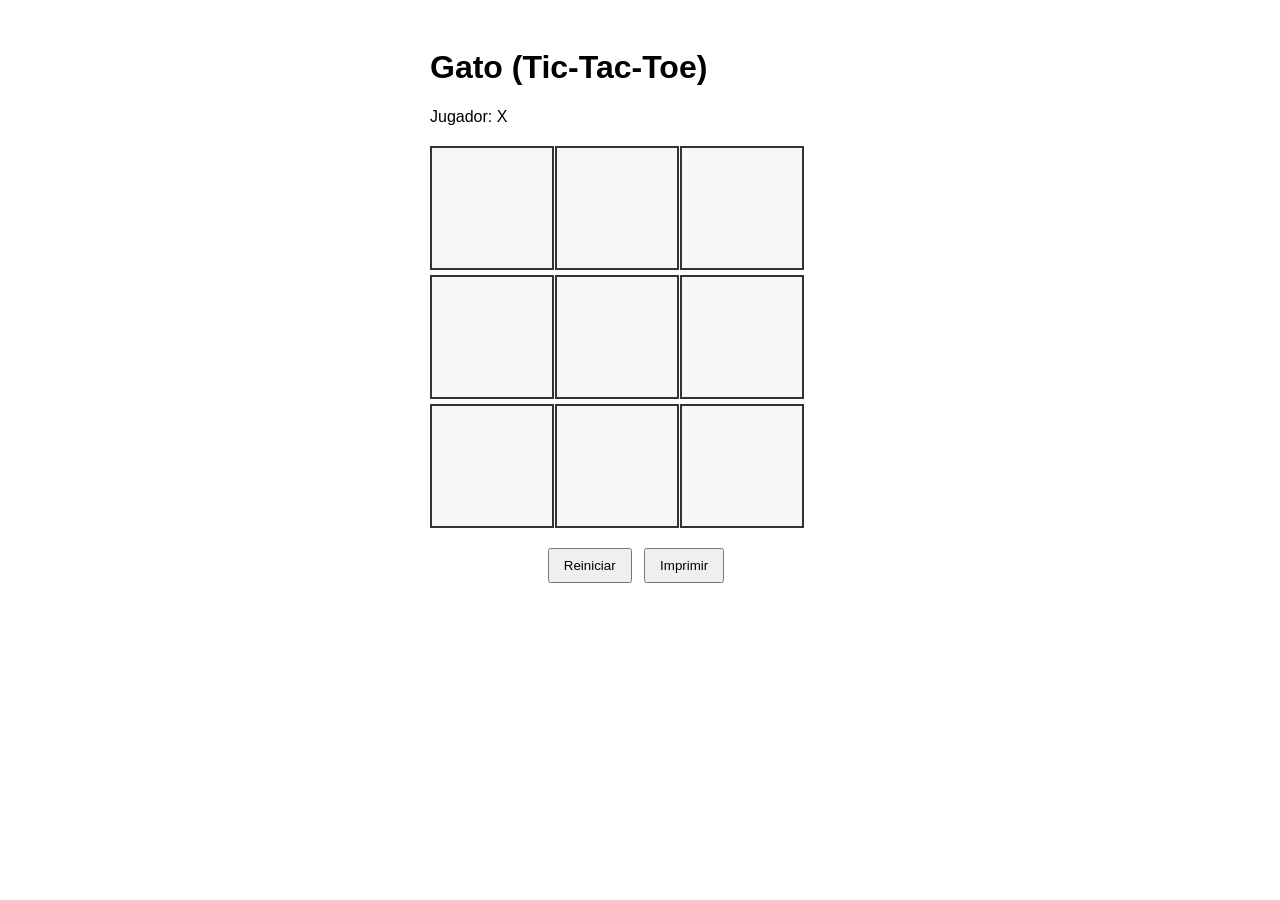
<file: tic_tac_toe/static_site/index.html>
<!doctype html>
<html lang="es">
  <head>
    <meta charset="utf-8">
    <meta name="viewport" content="width=device-width, initial-scale=1">
    <title>Gato - Versión HTML</title>
    <link rel="stylesheet" href="style.css">
  </head>
  <body>
    <main>
      <h1>Gato (Tic-Tac-Toe)</h1>
      <div id="status">Jugador: <span id="player">X</span></div>
      <div id="board">
        <div class="cell" data-pos="0"></div>
        <div class="cell" data-pos="1"></div>
        <div class="cell" data-pos="2"></div>
        <div class="cell" data-pos="3"></div>
        <div class="cell" data-pos="4"></div>
        <div class="cell" data-pos="5"></div>
        <div class="cell" data-pos="6"></div>
        <div class="cell" data-pos="7"></div>
        <div class="cell" data-pos="8"></div>
      </div>
      <div class="controls">
        <button id="reset">Reiniciar</button>
        <button id="print" onclick="window.print()">Imprimir</button>
      </div>
    </main>

    <script src="script.js"></script>
  </body>
</html>
</file>
<file: tic_tac_toe/static_site/style.css>
body{ font-family: Arial, Helvetica, sans-serif; padding:20px }
main{ max-width:420px; margin:0 auto }
#board{ display:grid; grid-template-columns: repeat(3,120px); grid-gap:5px; margin:20px 0 }
.cell{ width:120px; height:120px; background:#f7f7f7; display:flex; align-items:center; justify-content:center; font-size:48px; cursor:pointer; border:2px solid #333 }
.controls{ margin-top:10px; text-align:center }
button{ padding:8px 14px; margin-right:8px }

@media print{
  button, .controls { display:none }
  body { margin: 0 }
}
</file>
